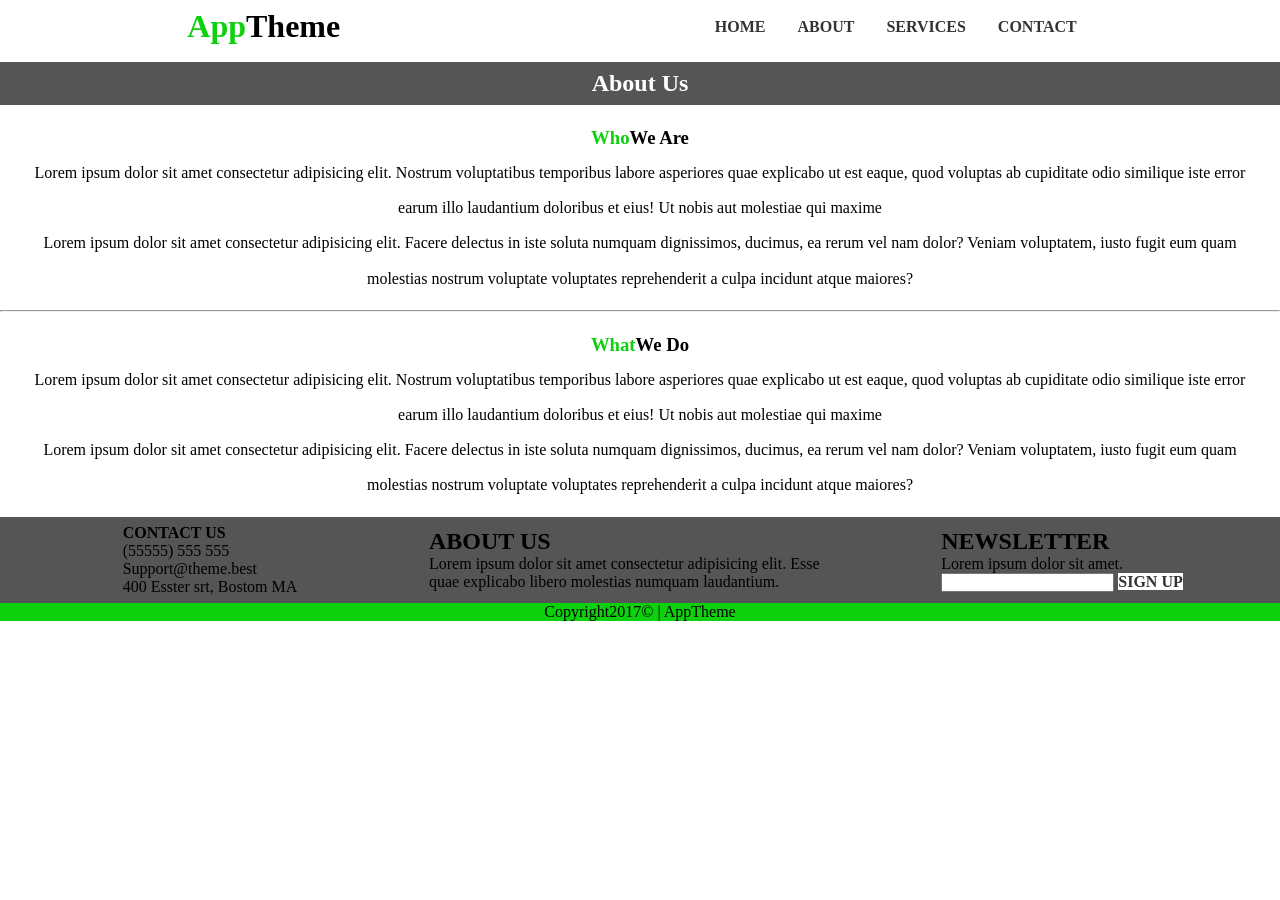
<file: 39-responsive-html-css-template/about.html>
<!DOCTYPE html>
<html lang="en">
  <head>
    <meta charset="UTF-8" />
    <meta name="viewport" content="width=device-width, initial-scale=1.0" />
    <!-- <link rel="stylesheet" href="css/style.css" /> -->
    <link rel="stylesheet" href="css/about.css" />
    <link rel="stylesheet" href="css/common.css">
    <title>Document</title>
  </head>
  <body>
    <main id="About">
      <header class="navbar flex-center bt pd-sm">
        <h1><span>App</span>Theme</h1>
        <section class="nav">
          <ul class="flex-center">
            <li><a href="index.html">Home</a></li>
            <li><a href="about.html">About</a></li>
            <li><a href="services.html">Services</a></li>
            <li><a href="contact.html">Contact</a></li>
          </ul>
        </section>
      </header>
      <section class="about">
        <h1>About Us</h1>
      </section>
      <section class="lg-cont">
        <section class="box-1 top">
          <h1><span>Who</span>We Are</h1>
          <p>
            Lorem ipsum dolor sit amet consectetur adipisicing elit. Nostrum
            voluptatibus temporibus labore asperiores quae explicabo ut est
            eaque, quod voluptas ab cupiditate odio similique iste error earum
            illo laudantium doloribus et eius! Ut nobis aut molestiae qui maxime
          </p>
          <p>
            Lorem ipsum dolor sit amet consectetur adipisicing elit. Facere
            delectus in iste soluta numquam dignissimos, ducimus, ea rerum vel
            nam dolor? Veniam voluptatem, iusto fugit eum quam molestias nostrum
            voluptate voluptates reprehenderit a culpa incidunt atque maiores?
          </p>
        </section>
        <hr>
        <section class="box-1">
          <h1><span>What</span>We Do</h1>
          <p>
            Lorem ipsum dolor sit amet consectetur adipisicing elit. Nostrum
            voluptatibus temporibus labore asperiores quae explicabo ut est
            eaque, quod voluptas ab cupiditate odio similique iste error earum
            illo laudantium doloribus et eius! Ut nobis aut molestiae qui maxime
          </p>
          <p>
            Lorem ipsum dolor sit amet consectetur adipisicing elit. Facere
            delectus in iste soluta numquam dignissimos, ducimus, ea rerum vel
            nam dolor? Veniam voluptatem, iusto fugit eum quam molestias nostrum
            voluptate voluptates reprehenderit a culpa incidunt atque maiores?
          </p>
        </section>
      </section>
      <footer class="boxes">
        <section class="box">
          <ul>
            <li><strong>CONTACT US</strong></li>
            <li>(55555) 555 555</li>
            <li>Support@theme.best</li>
            <li>400 Esster srt, Bostom MA</li>
          </ul>
        </section>
        <section class="">
          <h2>ABOUT US</h2>
          <p>
            Lorem ipsum dolor sit amet consectetur adipisicing elit. Esse quae
            explicabo libero molestias numquam laudantium.
          </p>
        </section>
        <section class="newsletter">
          <h2>NEWSLETTER</h2>
          <p>Lorem ipsum dolor sit amet.</p>
          <input type="text" />
          <a href="" class="btn">Sign Up</a>
        </section>
      </footer>
      <footer class="copyright">
        <p>Copyright2017&copy; | AppTheme</p>
      </footer>
    </main>
  </body>
</html>
</file>
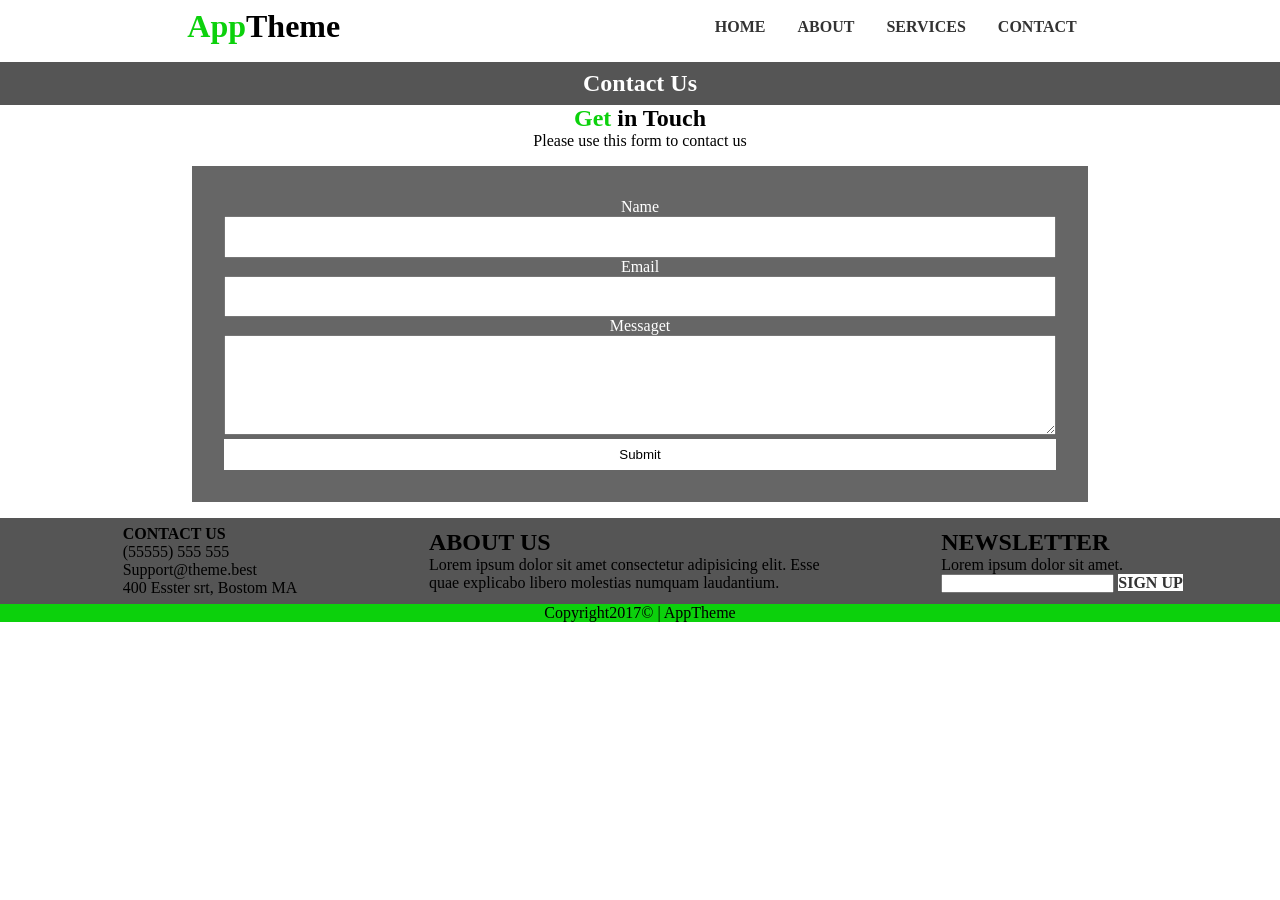
<file: 39-responsive-html-css-template/contact.html>
<!DOCTYPE html>
<html lang="en">
  <head>
    <meta charset="UTF-8" />
    <meta name="viewport" content="width=device-width, initial-scale=1.0" />
    <!-- <link rel="stylesheet" href="css/style.css" /> -->
    <link rel="stylesheet" href="css/about.css" />
    <link rel="stylesheet" href="css/contact.css" />
     <!-- <link rel="stylesheet" href="css/services.css"> -->
    <link rel="stylesheet" href="css/common.css">
    <title>Document</title>
  </head>
  <body>
    <main id="About">
      <header class="navbar flex-center bt pd-sm">
        <h1><span>App</span>Theme</h1>
        <section class="nav">
          <ul class="flex-center">
            <li><a href="index.html">Home</a></li>
            <li><a href="about.html">About</a></li>
            <li><a href="services.html">Services</a></li>
            <li><a href="contact.html">Contact</a></li>
          </ul>
        </section>
      </header>
      <section class="about">
        <h1>Contact Us</h1>
      </section>
      <section class="contact">
        <h2><span>Get </span> in Touch</h2>
        <p>Please use this form to contact us</p>
        <section class="form">
          <form>
            <label>Name<input type="text" /></label>
            <label>Email<input type="email" /></label>
            <label>Messaget</label>
            <textarea rows="5"></textarea>
            <button>Submit</button>
          </form>
        </section>
      </section>
      <footer class="boxes">
        <section class="box">
          <ul>
            <li><strong>CONTACT US</strong></li>
            <li>(55555) 555 555</li>
            <li>Support@theme.best</li>
            <li>400 Esster srt, Bostom MA</li>
          </ul>
        </section>
        <section class="bg">
          <h2>ABOUT US</h2>
          <p>
            Lorem ipsum dolor sit amet consectetur adipisicing elit. Esse quae
            explicabo libero molestias numquam laudantium.
          </p>
        </section>
        <section class="newsletter">
          <h2>NEWSLETTER</h2>
          <p>Lorem ipsum dolor sit amet.</p>
          <input type="text" />
          <a href="" class="btn">Sign Up</a>
        </section>
      </footer>
      <footer class="copyright">
        <p>Copyright2017&copy; | AppTheme</p>
      </footer>
    </main>
  </body>
</html>
</file>
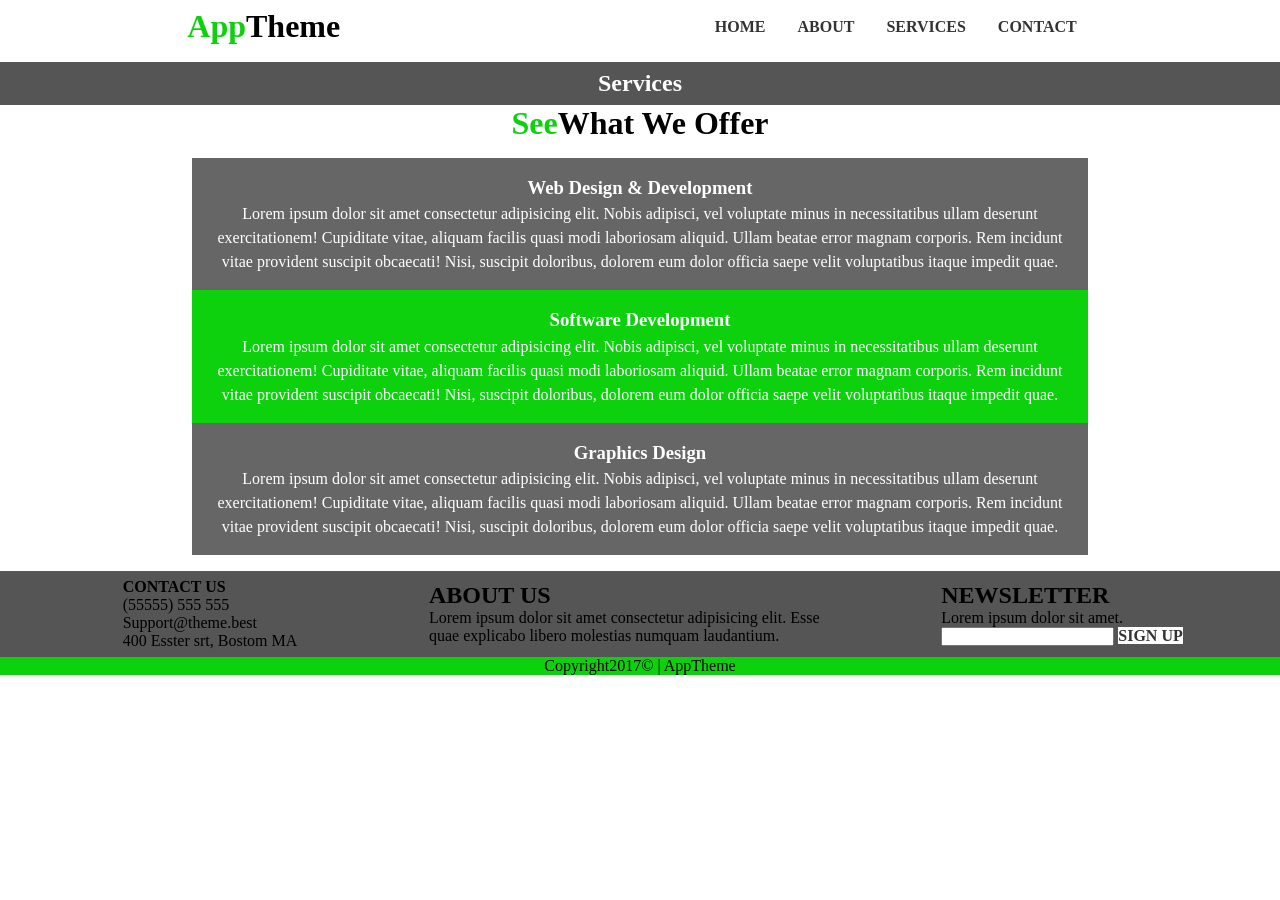
<file: 39-responsive-html-css-template/services.html>
<!DOCTYPE html>
<html lang="en">
  <head>
    <meta charset="UTF-8" />
    <meta name="viewport" content="width=device-width, initial-scale=1.0" />
    <!-- <link rel="stylesheet" href="css/style.css" /> -->
    <link rel="stylesheet" href="css/about.css" />
    <link rel="stylesheet" href="css/services.css" />
    <link rel="stylesheet" href="css/common.css">
    <title>Document</title>
  </head>
  <body>
    <main id="Services">
      <header class="navbar flex-center bt pd-sm">
        <h1><span>App</span>Theme</h1>
        <section class="nav">
          <ul class="flex-center">
            <li><a href="index.html">Home</a></li>
            <li><a href="about.html">About</a></li>
            <li><a href="services.html">Services</a></li>
            <li><a href="contact.html">Contact</a></li>
          </ul>
        </section>
      </header>
      <section class="about">
        <h1>Services</h1>
      </section>
      <h1 class="center"><span>See</span>What We Offer</h1>
      <section class="lg-box">
        <section class="box-2">
          <h1>Web Design & Development</h1>
          <p>
            Lorem ipsum dolor sit amet consectetur adipisicing elit. Nobis
            adipisci, vel voluptate minus in necessitatibus ullam deserunt
            exercitationem! Cupiditate vitae, aliquam facilis quasi modi
            laboriosam aliquid. Ullam beatae error magnam corporis. Rem incidunt
            vitae provident suscipit obcaecati! Nisi, suscipit doloribus,
            dolorem eum dolor officia saepe velit voluptatibus itaque impedit
            quae.
          </p>
        </section>
        <section class="box-2 light">
          <h1>Software Development</h1>
          <p>
            Lorem ipsum dolor sit amet consectetur adipisicing elit. Nobis
            adipisci, vel voluptate minus in necessitatibus ullam deserunt
            exercitationem! Cupiditate vitae, aliquam facilis quasi modi
            laboriosam aliquid. Ullam beatae error magnam corporis. Rem incidunt
            vitae provident suscipit obcaecati! Nisi, suscipit doloribus,
            dolorem eum dolor officia saepe velit voluptatibus itaque impedit
            quae.
          </p>
        </section>
        <section class="box-2">
          <h1>Graphics Design</h1>
          <p>
            Lorem ipsum dolor sit amet consectetur adipisicing elit. Nobis
            adipisci, vel voluptate minus in necessitatibus ullam deserunt
            exercitationem! Cupiditate vitae, aliquam facilis quasi modi
            laboriosam aliquid. Ullam beatae error magnam corporis. Rem incidunt
            vitae provident suscipit obcaecati! Nisi, suscipit doloribus,
            dolorem eum dolor officia saepe velit voluptatibus itaque impedit
            quae.
          </p>
        </section>
      </section>
      <footer class="boxes">
        <section class="box">
          <ul>
            <li><strong>CONTACT US</strong></li>
            <li>(55555) 555 555</li>
            <li>Support@theme.best</li>
            <li>400 Esster srt, Bostom MA</li>
          </ul>
        </section>
        <section class="bg">
          <h2>ABOUT US</h2>
          <p>
            Lorem ipsum dolor sit amet consectetur adipisicing elit. Esse quae
            explicabo libero molestias numquam laudantium.
          </p>
        </section>
        <section class="newsletter">
          <h2>NEWSLETTER</h2>
          <p>Lorem ipsum dolor sit amet.</p>
          <input type="text" />
          <a href="" class="btn">Sign Up</a>
        </section>
      </footer>
      <footer class="copyright">
        <p>Copyright2017&copy; | AppTheme</p>
      </footer>
    </main>
  </body>
</html>
</file>
<file: 39-responsive-html-css-template/css/style.css>
.showcase {
  height: 60vh;
  background: url(../img/photo.jpg) no-repeat center/cover;
  margin-top: 2.9rem;
}
.showcase .info {
  background-color: rgba(0, 0, 0, 0.4);
  padding: 1rem;
  border-radius: 2rem;
  color: #fff;
}
.container {
  display: grid;
  grid-template-columns: repeat(3, 1fr);
  gap: 1rem;
  margin-top: 5px;
}
.cont {
  gap: 1rem;
}
.content {
  height: 50vh;
  background-color: #5f5a5a;
  color: #fff;
}
.content .img {
  height: 250px;
  width: 200px;
  background: url(../img/aryan-nikhil-fOHOcTDmvYU-unsplash.jpg) no-repeat
    center/cover;
}
</file>
<file: 39-responsive-html-css-template/css/about.css>
#About {
  max-height: max-content;
}
.flex-center{
  display: flex;
  align-items: center;
  justify-content: center;
}
.column{
  flex-direction: column;
}
.about {
  margin-top: 3.9rem;
  background-color: #555;
}
.about h1 {
  /* margin-left: 7rem; */
  text-align: center;
  padding: 0.5rem;
  color: #fff;
}
.lg-cont {
  text-align: center;
}
.boxes {
  padding: 7px;
}
.boxes .about {
  margin-bottom: 1rem;
}
.lg-cont .box-1 {
  padding: 0.9rem;
  line-height: 2.2rem;
}
.copyright{
  text-align: center;
}
</file>
<file: 39-responsive-html-css-template/css/common.css>
* {
  margin: 0;
  padding: 0;
  box-sizing: border-box;
}
.flex-center {
  display: flex;
  align-items: center;
  justify-content: center;
}
.column {
  flex-direction: column;
}
.bt {
  justify-content: space-around;
}
.bte {
  justify-content: space-evenly;
}
.text-center {
  text-align: center;
}
.text-md {
  font-size: 1.3rem;
}
.pd-sm {
  padding: 0.5rem;
}
body {
  background-color: #fff;
}
span,
.cont i {
  color: rgb(12, 209, 12);
}
a {
  color: #333;
  text-transform: uppercase;
  font-weight: 600;
  text-decoration: none;
}
ul {
  list-style: none;
}
.navbar {
  width: 100vw;
  position: fixed;
  top: 0;
  background-color: #fff;
}
.nav ul li {
  margin: 0 1rem;
}
.boxes {
  background-color: #555;
  display: grid;
  grid-template-columns: repeat(3, 1fr);
  place-items: center;
}
.boxes .box {
  margin-right: 1rem;
}
.btn {
  background-color: #fff;
}
.copyright {
  background-color: rgb(12, 209, 12);
}
@media (max-width: 500px) {
  .navbar,
  .nav ul {
    flex-direction: column;
    gap: 1rem;
  }
  .navbar,
  .nav ul li a,
  .navbar h1 span {
    color: #fff;
  }
  .navbar {
    background-color: rgb(12, 209, 12);
  }
  span {
    color: rgb(12, 209, 12);
  }
  .about{
    margin-bottom: 6.5rem;
  }
  .container,
  .boxes {
    grid-template-columns: 1fr;
    text-align: center;
  }
}
</file>
<file: 39-responsive-html-css-template/css/contact.css>
.contact {
  text-align: center;
}
.form {
  max-height: max-content;
  width: 70vw;
  background-color: #666;
  margin: auto;
  padding: 2rem;
  margin-top: 1rem;
  margin-bottom: 1rem;
  color: #fff;
}
.form button {
  width: 100%;
  padding: 0.5rem;
  background-color: #fff;
  border: none;
}
.form input,
textarea {
  width: 100%;
  padding: .7rem;
}
</file>
<file: 39-responsive-html-css-template/css/services.css>
h1{
  text-align: center;
}
.lg-box {
  text-align: center;
  width: 70vw;
  margin: auto;
  background-color: #666;
  margin-top: 1rem;
  margin-bottom: 1rem;
  color: #fff;
}
.lg-box .light {
  background-color: rgb(12, 209, 12);
}
.lg-box .box-2 {
  padding: 1rem;
  line-height: 1.5;
}
</file>
